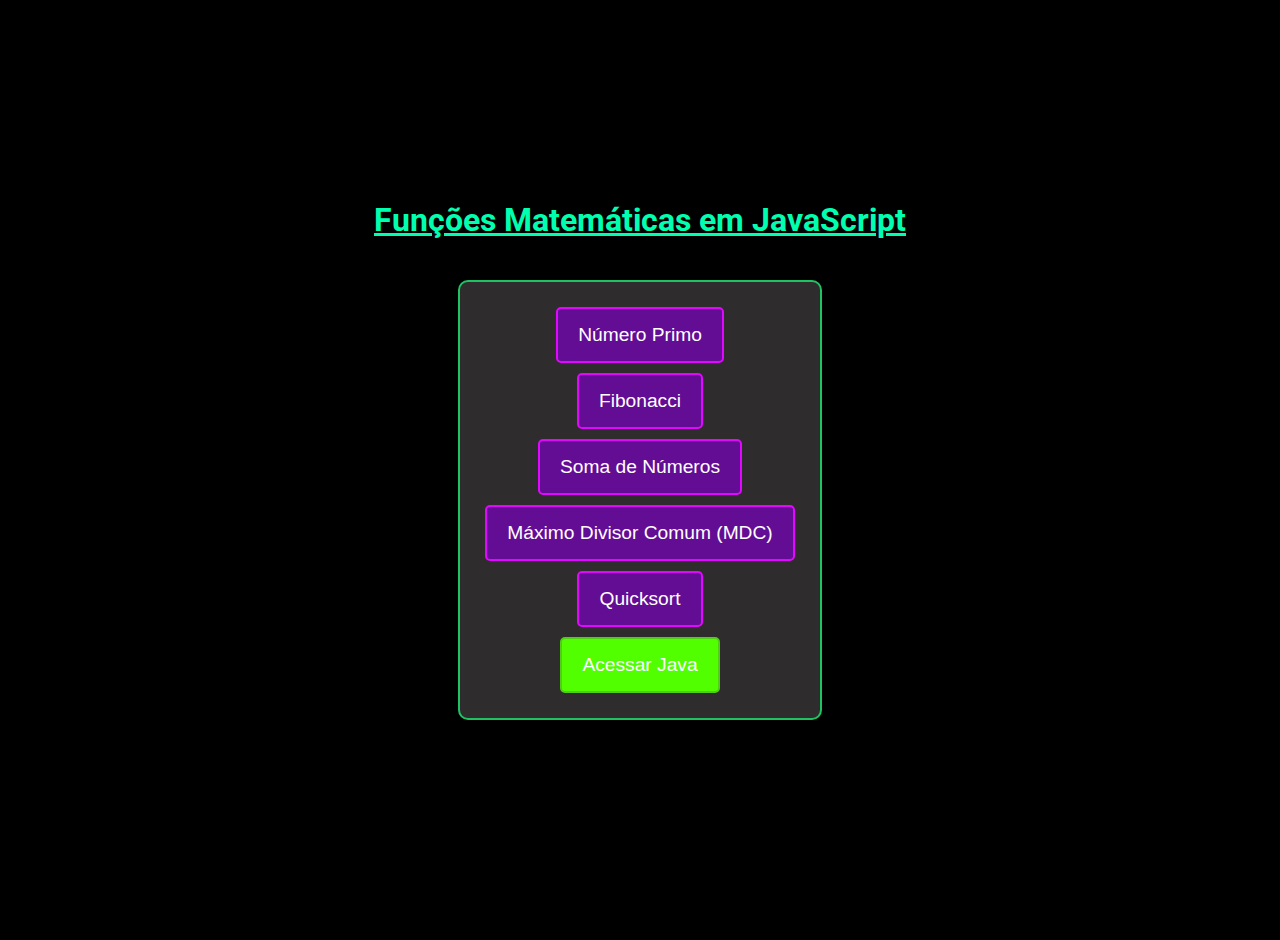
<file: site/index.html>
<!DOCTYPE html>
<html lang="pt-BR">
<head>
    <meta charset="UTF-8">
    <meta name="viewport" content="width=device-width, initial-scale=1.0">
    <title>Funções Matemáticas</title>
    <link href="https://fonts.googleapis.com/css2?family=Roboto:wght@400;700&display=swap" rel="stylesheet">
    <link rel="stylesheet" href="style.css">
</head>
<body>
    <h1>Funções Matemáticas em JavaScript</h1>
    <div class="button-container">
        <button onclick="isPrime()">Número Primo</button>
        <button onclick="fibonacci()">Fibonacci</button>
        <button onclick="sumNumbers()">Soma de Números</button>
        <button onclick="gcd()">Máximo Divisor Comum (MDC)</button>
        <button onclick="quickSort()">Quicksort</button>
        <button class="access-button" onclick="acessarJava()">Acessar Java</button>
    </div>
    <div id="output"></div>
    <script src="script.js"></script>
</body>
</html>
</file>
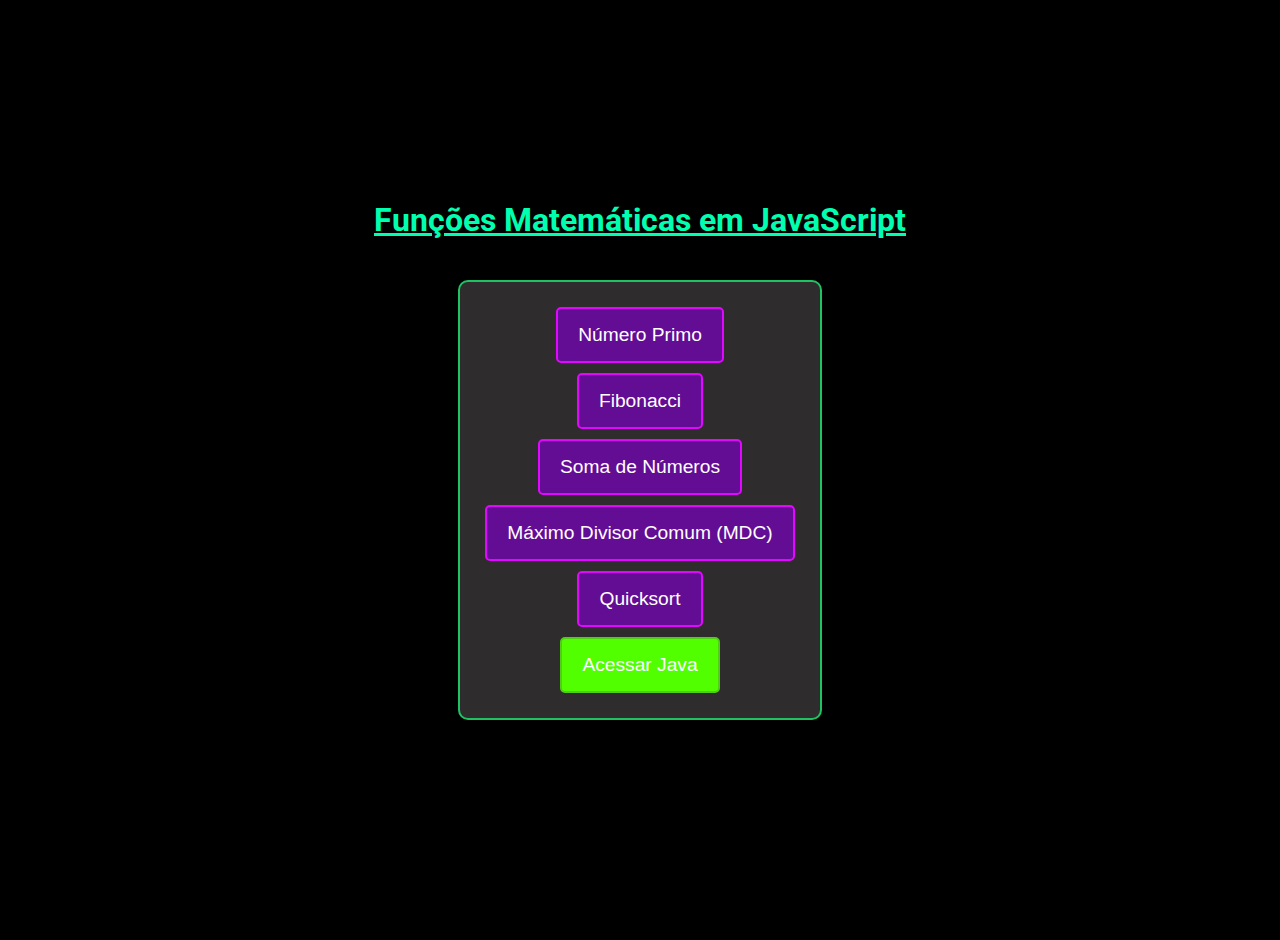
<file: Untitled-1.html>
<!DOCTYPE html>
<html lang="pt-BR">
<head>
    <meta charset="UTF-8">
    <meta name="viewport" content="width=device-width, initial-scale=1.0">
    <title>Funções Matemáticas</title>
    <!-- Link para a fonte Roboto do Google Fonts -->
    <link href="https://fonts.googleapis.com/css2?family=Roboto:wght@400;700&display=swap" rel="stylesheet">
    <style>
        body {
            font-family: 'Roboto', sans-serif; /* Mudança de fonte para Roboto */
            background-color: #000000; /* Fundo preto */
            text-align: center;
            padding: 20px;
            display: flex; /* Flexbox para centralização */
            justify-content: center; /* Centraliza horizontalmente */
            align-items: center; /* Centraliza verticalmente */
            flex-direction: column; /* Coloca os itens em coluna */
            height: 100vh; /* Ocupa toda a altura da tela */
            margin: 0; /* Remove margens padrão */
        }
        h1 {
            color: #00ffae; /* Títulos em letra branca */
            transition: color 0.3s; /* Transição suave para a cor */
            text-decoration: underline; /* Títulos grifados */
        }
        h1:hover {
            color: #1ec363; /* Mudança de cor ao passar o mouse */
        }
        .button-container {
            border: 2px solid #1ec363; /* Borda do retângulo */
            border-radius: 10px; /* Cantos arredondados */
            padding: 20px; /* Espaçamento interno */
            background-color: #2e2c2c; /* Fundo do retângulo */
            margin: 20px; /* Margem em volta do retângulo */
            display: flex; /* Flexbox para os botões */
            flex-direction: column; /* Coloca os botões em coluna */
            align-items: center; /* Centraliza os botões horizontalmente */
        }
        button {
            padding: 15px 20px; /* Aumenta o padding para botões maiores */
            margin: 5px;
            background-color: #630d95; /* Cor padrão dos botões */
            color: rgb(255, 255, 255);
            border: 2px solid #e207ff; /* Borda com a mesma cor dos botões */
            cursor: pointer;
            border-radius: 5px;
            transition: background-color 0.3s, border-color 0.3s, transform 0.3s; /* Transição suave */
            font-size: 1.2em; /* Aumenta o tamanho da fonte */
        }
        button:hover {
            background-color: #450a84;
            border-color: #450a84; /* Muda a cor da borda ao passar o mouse */
            transform: scale(1.1); /* Aumenta o tamanho do botão ao passar o mouse */
        }
        /* Estilo para os botões de acessar Java e JavaScript */
        .access-button {
            background-color: #51ff00; /* Cor azul para acessar Java */
            border-color: #51cd18; /* Borda com a mesma cor azul */
        }
        .access-button:hover {
            background-color: #00b365; /* Cor azul escuro ao passar o mouse */
            border-color: #0c9f60; /* Muda a cor da borda ao passar o mouse */
            transform: scale(1.1); /* Aumenta o tamanho do botão ao passar o mouse */
        }
        #output {
            margin-top: 20px;
            font-size: 1.2em;
            color: #9d00ff; /* Ajustado para ter contraste com fundo branco */
        }
    </style>
</head>
<body>
    <h1>Funções Matemáticas em JavaScript</h1>

    <div class="button-container">
        <button onclick="isPrime()">Número Primo</button>
        <button onclick="fibonacci()">Fibonacci</button>
        <button onclick="sumNumbers()">Soma de Números</button>
        <button onclick="gcd()">Máximo Divisor Comum (MDC)</button>
        <button onclick="quickSort()">Quicksort</button>
        <button class="access-button" onclick="acessarJava()">Acessar Java</button>
    </div>

    <div id="output"></div>

    <script>
        // Verifica se um número é primo
        function isPrime() {
            let num = prompt("Digite um número:");
            num = parseInt(num);
            let isPrime = true;
            if (num < 2) isPrime = false;
            for (let i = 2; i <= Math.sqrt(num); i++) {
                if (num % i === 0) {
                    isPrime = false;
                    break;
                }
            }
            document.getElementById("output").innerText = isPrime ? `${num} é primo` : `${num} não é primo`;
        }

        // Sequência de Fibonacci
        function fibonacci() {
            let n = prompt("Quantos termos da sequência de Fibonacci você quer?");
            n = parseInt(n);
            let fib = [0, 1];
            for (let i = 2; i < n; i++) {
                fib[i] = fib[i - 1] + fib[i - 2];
            }
            document.getElementById("output").innerText = `Fibonacci: ${fib.slice(0, n).join(', ')}`;
        }

        // Soma de números
        function sumNumbers() {
            let numbers = prompt("Digite números separados por vírgula:");
            let array = numbers.split(',').map(Number);
            let sum = array.reduce((a, b) => a + b, 0);
            document.getElementById("output").innerText = `Soma: ${sum}`;
        }

        // Máximo Divisor Comum (MDC)
        function gcd() {
            let num1 = prompt("Digite o primeiro número:");
            let num2 = prompt("Digite o segundo número:");
            num1 = parseInt(num1);
            num2 = parseInt(num2);

            function calcGCD(a, b) {
                if (!b) return a;
                return calcGCD(b, a % b);
            }

            let result = calcGCD(num1, num2);
            document.getElementById("output").innerText = `MDC(${num1}, ${num2}) = ${result}`;
        }

        // Quicksort
        function quickSort() {
            let numbers = prompt("Digite números separados por vírgula para ordenar:");
            let array = numbers.split(',').map(Number);

            function quicksort(arr) {
                if (arr.length <= 1) return arr;
                let pivot = arr[arr.length - 1];
                let left = arr.filter((el) => el < pivot);
                let right = arr.filter((el) => el > pivot);
                return [...quicksort(left), pivot, ...quicksort(right)];
            }

            let sortedArray = quicksort(array);
            document.getElementById("output").innerText = `Array ordenado: ${sortedArray.join(', ')}`;
        }

        // Função para acessar todos os métodos Java
        function acessarJava() {
            let html = `
                <h1>Funções Matemáticas em Java</h1>
                <div class="button-container">
                    <button onclick="abrirJava('https://replit.com/@weynegabrielra/Ativ#src/main/java/NumPrimo.java')">Número Primo</button>
                    <button onclick="abrirJava('https://replit.com/@weynegabrielra/Ativ#src/main/java/Fibonacci.java')">Fibonacci</button>
                    <button onclick="abrirJava('https://replit.com/@weynegabrielra/Ativ#src/main/java/SumNumbers.java')">Soma de Números</button>
                    <button onclick="abrirJava('https://replit.com/@weynegabrielra/Ativ#src/main/java/GCD.java')">Máximo Divisor Comum (MDC)</button>
                    <button onclick="abrirJava('https://replit.com/@weynegabrielra/Ativ#src/main/java/Quicsort.java')">Quicksort</button>
                    <button class="access-button" onclick="voltarParaJavaScript()">Voltar para JavaScript</button>
                </div>
                <div id="outputJava"></div>
            `;
            document.body.innerHTML = html;
        }

        // Função para abrir o Java em uma nova página
        function abrirJava(url) {
            window.location.href = url; // Abre a URL na mesma página
        }

        // Função para voltar à interface JavaScript
        function voltarParaJavaScript() {
            document.body.innerHTML = `
                <h1>Funções Matemáticas em JavaScript</h1>
                <div class="button-container">
                    <button onclick="isPrime()">Número Primo</button>
                    <button onclick="fibonacci()">Fibonacci</button>
                    <button onclick="sumNumbers()">Soma de Números</button>
                    <button onclick="gcd()">Máximo Divisor Comum (MDC)</button>
                    <button onclick="quickSort()">Quicksort</button>
                    <button class="access-button" onclick="acessarJava()">Acessar Java</button>
                </div>
                <div id="output"></div>
            `;
        }
    </script>
</body>
</html>
</file>
<file: site/style.css>
body {
    font-family: 'Roboto', sans-serif;
    background-color: #000000;
    text-align: center;
    padding: 20px;
    display: flex;
    justify-content: center;
    align-items: center;
    flex-direction: column;
    height: 100vh;
    margin: 0;
}
h1 {
    color: #00ffae;
    transition: color 0.3s;
    text-decoration: underline;
}
h1:hover {
    color: #1ec363;
}
.button-container {
    border: 2px solid #1ec363;
    border-radius: 10px;
    padding: 20px;
    background-color: #2e2c2c;
    margin: 20px;
    display: flex;
    flex-direction: column;
    align-items: center;
}
button {
    padding: 15px 20px;
    margin: 5px;
    background-color: #630d95;
    color: #ffffff;
    border: 2px solid #e207ff;
    cursor: pointer;
    border-radius: 5px;
    transition: background-color 0.3s, border-color 0.3s, transform 0.3s;
    font-size: 1.2em;
}
button:hover {
    background-color: #450a84;
    border-color: #450a84;
    transform: scale(1.1);
}
.access-button {
    background-color: #51ff00;
    border-color: #51cd18;
}
.access-button:hover {
    background-color: #00b365;
    border-color: #0c9f60;
    transform: scale(1.1);
}
#output {
    margin-top: 20px;
    font-size: 1.2em;
    color: #9d00ff;
}
</file>
